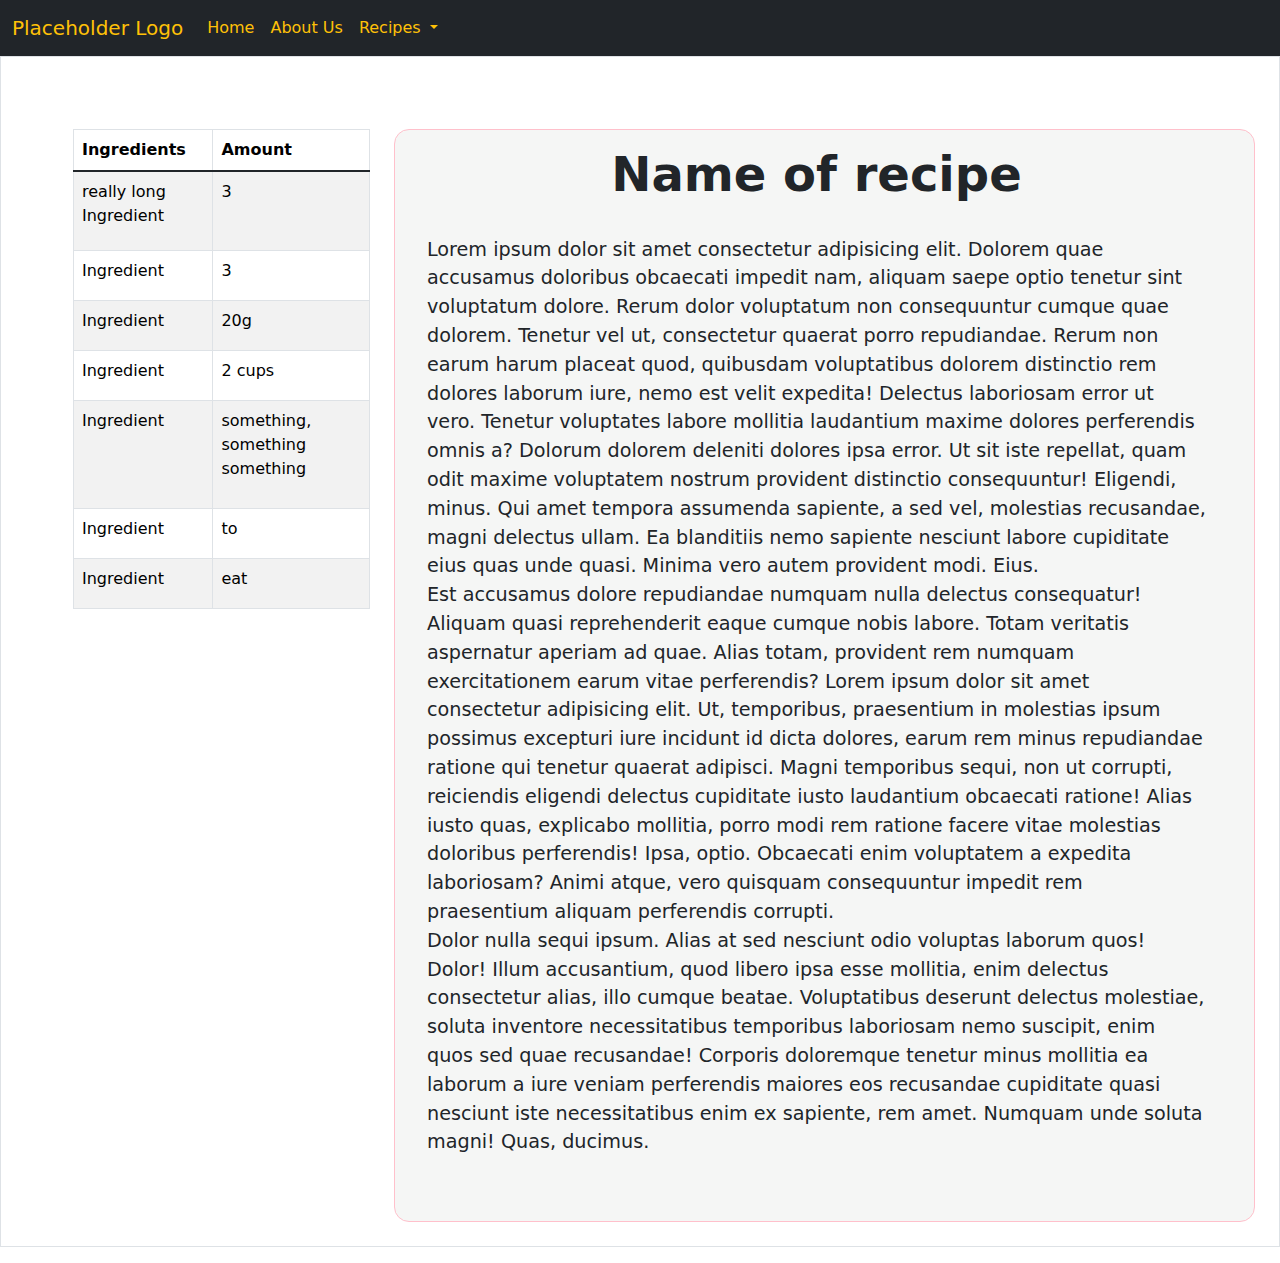
<file: recipes.html>
<!DOCTYPE html>
<html lang="en">
  <head>
    <meta charset="UTF-8" />
    <meta http-equiv="X-UA-Compatible" content="IE=edge" />
    <meta name="viewport" content="width=device-width, initial-scale=1.0" />
    <title>Document</title>
    <link rel="stylesheet" href="style.css" />
    <link
      href="https://cdn.jsdelivr.net/npm/bootstrap@5.2.3/dist/css/bootstrap.min.css"
      rel="stylesheet"
    />
    <link
      rel="stylesheet"
      href="https://cdnjs.cloudflare.com/ajax/libs/font-awesome/6.4.0/css/all.min.css"
    />
    <script src="https://cdn.jsdelivr.net/npm/bootstrap@5.2.3/dist/js/bootstrap.bundle.min.js"></script>
  </head>
  <body>
    <nav>
      <nav class="navbar navbar-expand-lg bg-dark">
        <div class="container-fluid">
          <a
            class="navbar-brand text-warning"
            href="/CookBook-Group5/index.html"
            >Placeholder Logo</a
          >
          <button
            class="navbar-toggler"
            type="button"
            data-bs-toggle="collapse"
            data-bs-target="#navbarNavDropdown"
            aria-controls="navbarNavDropdown"
            aria-expanded="false"
            aria-label="Toggle navigation"
          >
            <span class="navbar-toggler-icon"></span>
          </button>
          <div class="collapse navbar-collapse" id="navbarNavDropdown">
            <ul class="navbar-nav">
              <li class="nav-item">
                <a
                  class="nav-link text-warning active"
                  aria-current="page"
                  href="/CookBook-Group5/index.html"
                  >Home</a
                >
              </li>
              <li class="nav-item">
                <a class="nav-link text-warning" href="#">About Us</a>
              </li>
              <li class="nav-item dropdown">
                <a
                  class="nav-link dropdown-toggle text-warning"
                  href="#"
                  role="button"
                  data-bs-toggle="dropdown"
                  aria-expanded="false"
                >
                  Recipes
                </a>
                <ul class="dropdown-menu bg-dark">
                  <li>
                    <a class="dropdown-item text-warning" href="#">Recipe1</a>
                  </li>
                  <li>
                    <a class="dropdown-item text-warning" href="#">Recipe2</a>
                  </li>
                  <li>
                    <a class="dropdown-item text-warning" href="#">Recipe3</a>
                  </li>
                </ul>
              </li>
            </ul>
          </div>
        </div>
      </nav>
    </nav>
    <section class="rec-hero"></section>
    <section class="rec-ing"></section>
    <section class="rec-table">
      <div class="table-container table">
        <table class="table table-striped table-bordered table-ing">
          <thead>
            <tr>
              <th class="align-middle" scope="col">Ingredients</th>
              <th class="align-middle" scope="col">Amount</th>
            </tr>
          </thead>
          <tbody class="table-group-divider">
            <tr>
              <td>really long Ingredient</td>
              <td>3</td>
            </tr>
            <tr>
              <td>Ingredient</td>
              <td>3</td>
            </tr>
            <tr>
              <td>Ingredient</td>
              <td>20g</td>
            </tr>
            <tr>
              <td>Ingredient</td>
              <td>2 cups</td>
            </tr>
            <tr>
              <td>Ingredient</td>
              <td>something, something something</td>
            </tr>
            <tr>
              <td>Ingredient</td>
              <td>to</td>
            </tr>
            <tr>
              <td>Ingredient</td>
              <td>eat</td>
            </tr>
          </tbody>
        </table>
        <div class="instruction">
          <h3 class="rec-name">Name of recipe</h3>
          <p class="rec-inst">
            Lorem ipsum dolor sit amet consectetur adipisicing elit. Dolorem
            quae accusamus doloribus obcaecati impedit nam, aliquam saepe optio
            tenetur sint voluptatum dolore. Rerum dolor voluptatum non
            consequuntur cumque quae dolorem. Tenetur vel ut, consectetur
            quaerat porro repudiandae. Rerum non earum harum placeat quod,
            quibusdam voluptatibus dolorem distinctio rem dolores laborum iure,
            nemo est velit expedita! Delectus laboriosam error ut vero. Tenetur
            voluptates labore mollitia laudantium maxime dolores perferendis
            omnis a? Dolorum dolorem deleniti dolores ipsa error. Ut sit iste
            repellat, quam odit maxime voluptatem nostrum provident distinctio
            consequuntur! Eligendi, minus. Qui amet tempora assumenda sapiente,
            a sed vel, molestias recusandae, magni delectus ullam. Ea blanditiis
            nemo sapiente nesciunt labore cupiditate eius quas unde quasi.
            Minima vero autem provident modi. Eius. <br />
            Est accusamus dolore repudiandae numquam nulla delectus consequatur!
            Aliquam quasi reprehenderit eaque cumque nobis labore. Totam
            veritatis aspernatur aperiam ad quae. Alias totam, provident rem
            numquam exercitationem earum vitae perferendis? Lorem ipsum dolor
            sit amet consectetur adipisicing elit. Ut, temporibus, praesentium
            in molestias ipsum possimus excepturi iure incidunt id dicta
            dolores, earum rem minus repudiandae ratione qui tenetur quaerat
            adipisci. Magni temporibus sequi, non ut corrupti, reiciendis
            eligendi delectus cupiditate iusto laudantium obcaecati ratione!
            Alias iusto quas, explicabo mollitia, porro modi rem ratione facere
            vitae molestias doloribus perferendis! Ipsa, optio. Obcaecati enim
            voluptatem a expedita laboriosam? Animi atque, vero quisquam
            consequuntur impedit rem praesentium aliquam perferendis corrupti.
            <br />
            Dolor nulla sequi ipsum. Alias at sed nesciunt odio voluptas laborum
            quos! Dolor! Illum accusantium, quod libero ipsa esse mollitia, enim
            delectus consectetur alias, illo cumque beatae. Voluptatibus
            deserunt delectus molestiae, soluta inventore necessitatibus
            temporibus laboriosam nemo suscipit, enim quos sed quae recusandae!
            Corporis doloremque tenetur minus mollitia ea laborum a iure veniam
            perferendis maiores eos recusandae cupiditate quasi nesciunt iste
            necessitatibus enim ex sapiente, rem amet. Numquam unde soluta
            magni! Quas, ducimus.
          </p>
        </div>
      </div>
    </section>
    <section class="rec-final-img"></section>
    <footer></footer>
  </body>
</html>
</file>
<file: style.css>
* {
  box-sizing: border-box;
  padding: 0;
  margin: 0;
}

body {
  /* display: flex; */
  /* justify-content: center; */
  /* align-items: center; */
  font-size: 16px;
}

/* nav*/
.navbar-nav .nav-link:hover {
  color: white;
  background-color: white;
   }
/* nav {
} */

.container-fluid {
  display: flex;
  justify-content: space-between;
  flex-direction: row;
  width: 100vw;
  /* background-color: aqua; */
}

/* nav*/

/* main*/
/* c-section*/
.c-item {
height: 500px;

}

.c-img {
  height: 100%;
  object-fit: cover;
  filter: brightness(0.8);
  -webkit-filter: brightness(0.8);
}

/* p-section*/


.card {
  transition: all 0.3s;
  -webkit-transition: all 0.3s;
  -moz-transition: all 0.3s;
  -ms-transition: all 0.3s;
  -o-transition: all 0.3s;
}

.card:hover {
  transform: scale(1.05);
  -webkit-transform: scale(1.05);
  -moz-transform: scale(1.05);
  -ms-transform: scale(1.05);
  -o-transform: scale(1.05);
}

.text-card {
  padding-left: 7rem;
  padding-top: 3rem;
}
.a-img {
  height: 200px;
  object-fit: cover;
  filter: brightness(0,8);
  -webkit-filter: brightness(0,8);
}

@media (max-width: 600px) {
  .card:hover {
    transform: none;
    -webkit-transform: none;
    -moz-transform: none;
    -ms-transform: none;
    -o-transform: none;
  }
}

/* table */

.table-container {
  display: flex;
  flex-direction: column;
  justify-content: space-between;
  border: black 1px solid;
  margin: auto;
  margin-bottom: 0;
  padding: 1.5rem;
}

.instruction {
  border: pink 1px solid;
  display: flex;
  flex-direction: column;
  align-items: center;
  padding: 1rem 1rem 1rem 1rem;
  margin-top: 3rem;
  font-size: 0.9rem;
}

/* .dessert:hover{
  content: 'Click Me'
} */

.table-ing {
  max-height: 20rem;
  margin-top: 3rem;
}

.rec-name {
  font-weight: 500;
  margin-top: 1rem;
  margin-bottom: 2rem;
}

/*footer*/
.horizontal-links li {
  display: inline-block;
  margin-right: 10px;
}

.horizontal-links li:last-child {
  margin-right: 0;
}

/* .rec-inst {
} */

@media only screen and (min-width: 720px) {
  .table-container {
    display: flex;
    flex-direction: row;
    justify-content: space-between;
    /* border: black 1px solid; */
    margin: auto;
    padding: 1.5rem;
  }

  .instruction {
    border: pink 1px solid;
    border-radius: 15px;
    background-color: rgba(153, 165, 161, 0.1);
    display: flex;
    flex-direction: column;
    align-items: center;
    margin-left: 1.5rem;
    padding: 0rem 3rem 3rem 2rem;
    font-size: 1.2rem;
    max-width: 70%;
  }

  .table-ing {
    max-height: 30rem;
    margin-left: 3rem;
    max-width: 25%;
  }
  .rec-name {
    font-size: 3rem;
    font-weight: 700;
    margin-top: 1rem;
    margin-bottom: 2rem;
  }

  /* .rec-inst {
    /* padding: 0.5rem; */
  /* } */
/* } */ 

/* main*/

/* footer*/
.footer-container .footer-link:hover {
  color: black;
  background-color: black;
   }
/* footer*/

  /* Recipe1-Ndole*/


  /* Recipe1-Ndole*/
</file>
